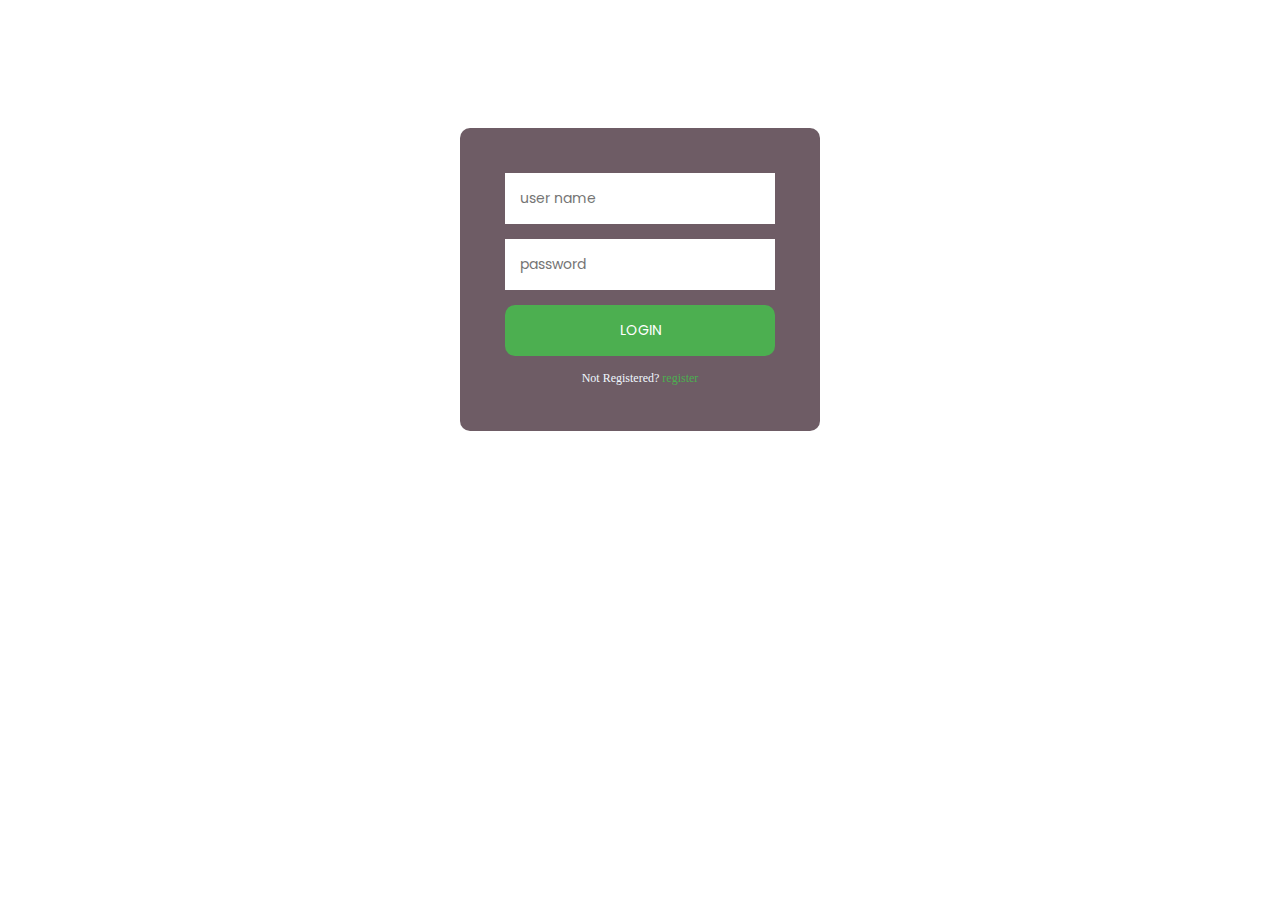
<file: login.html>
<!DOCTYPE html>
<html lang="en">
<head>
    <meta charset="UTF-8">
    <meta name="viewport" content="width=device-width, initial-scale=1.0">
    <meta http-equiv="X-UA-Compatible" content="ie=edge">
    <link href="https://fonts.googleapis.com/css?family=Poppins&display=swap" rel="stylesheet">
    <link rel="stylesheet" href="styles.css">
    <title>login</title>
</head>
<body>
    <div class="login-page">
        <div class="form">
        <form action="" class="register-form">
             <input type="text" placeholder="user name">   
             <input type="text" placeholder="password">   
             <input type="text" placeholder="email id">  
              <button>create</button>
              <p class="message">Already Registered? <a href="#">login</a></p>
        </form>
        <form action="" class="login-form">
                <input type="text" placeholder="user name">   
                <input type="text" placeholder="password">    
                 <button>login</button>
                 <p class="message">Not Registered? <a href="#">register</a></p>
           </form>
        </div>

    </div>

    <script src="https://code.jquery.com/jquery-3.4.1.min.js"></script>
    <script>
    $('.message a').click(function(){
        $('form').animate({height:"toggle",opacity:"toggle"}, "slow");
    });
    </script>
</body>
</html>
</file>
<file: styles.css>
*{
    margin: 0px;
    padding: 0px;
    box-sizing: border-box;
}

nav{
    display: flex;
    justify-content: space-around;
    align-items: center;
    min-height: 8vh;
    background-color: #5D4954;
    font-family: 'Poppins', sans-serif;
}

.logo{
    color: rgb(238, 227, 227);
    text-transform: uppercase;
    letter-spacing: 5px;
    font-size: 22px;
}

.nav-links{
    display: flex;
    justify-content: space-around;
    width:30%;
    
}

.nav-links li{
    list-style: none;
}

.nav-links a{
    color: rgb(238, 227, 227);
    text-decoration: none;
    letter-spacing: 3px;
    font-weight: bold;
    font-size: 14px;

}

.burger{
    display: none;
    cursor: pointer;
}

.burger div{
    width: 25px;
    height: 3px;
    background-color: white;
    margin: 5px;
    transition: all 0.3s ease;
}

@media screen and (max-width:1024px){
    .nav-links{
        width: 60%;
    }
}

@media screen and (max-width:768px){
    body{
        overflow-x: hidden;
    }
    .nav-links{
        position: absolute;
        right: 0px;
        height: 92vh;
        top: 8vh;
        background-color: #5D4954;
        display: flex;
        flex-direction: column;
        align-items: center;
        width: 50%;
        transform: translate(100%);
        transition: transform 0.5s ease-in;
    }
    .nav-links li{
        opacity: 0;
    }
    .burger{
        display: block;
    }
}

.nav-active{
    transform: translate(0%);
}

@keyframes navLinkFade{
    from{
        opacity: 0;
        transform: translate(50px);
    }
    to{
        opacity: 1;
        transform: translate(0px);
    }
}

.toggle .line1{
    transform: rotate(-45deg) translate(-5px,6px);
}
.toggle .line2{
    opacity: 0;
}
.toggle .line3{
    transform: rotate(45deg) translate(-5px,-6px);
}

.login-page{
    width: 360px;
    padding: 10% 0 0;
    margin: auto;
}

.form{
    position: relative;
    z-index: 1;
    background: rgba(93, 73, 84, 0.897);
    max-width: 360px;
    margin: 0 auto 100px;
    padding: 45px;
    text-align: center;
    border-radius: 10px;
}
 
.form input{
    font-family: 'Poppins', sans-serif;
    outline: 1;
    background: white;
    width: 100%;
    border:0;
    margin: 0 0 15px;
    padding: 15px;
    box-sizing: border-box;
    font-size: 14px;
}

.form button{
    font-family: 'Poppins', sans-serif;
    text-transform: uppercase;
    outline: 0;
    background: #4CAF50;
    width: 100%;
    border: 0;
    border-radius: 10px;
    padding: 15px;
    color: #FFFFFF;
    font-size: 14px;
    cursor: pointer;
}

.form button:hover, .form button:active{
    background: #43A047;
}

.form .message{
    margin: 15px 0 0;
    color: aliceblue;
    font-size: 12px;
}
.form .message a{
    color:#4CAF50;
    text-decoration: none;
}
.form .register-form{
    display: none;
}
</file>
